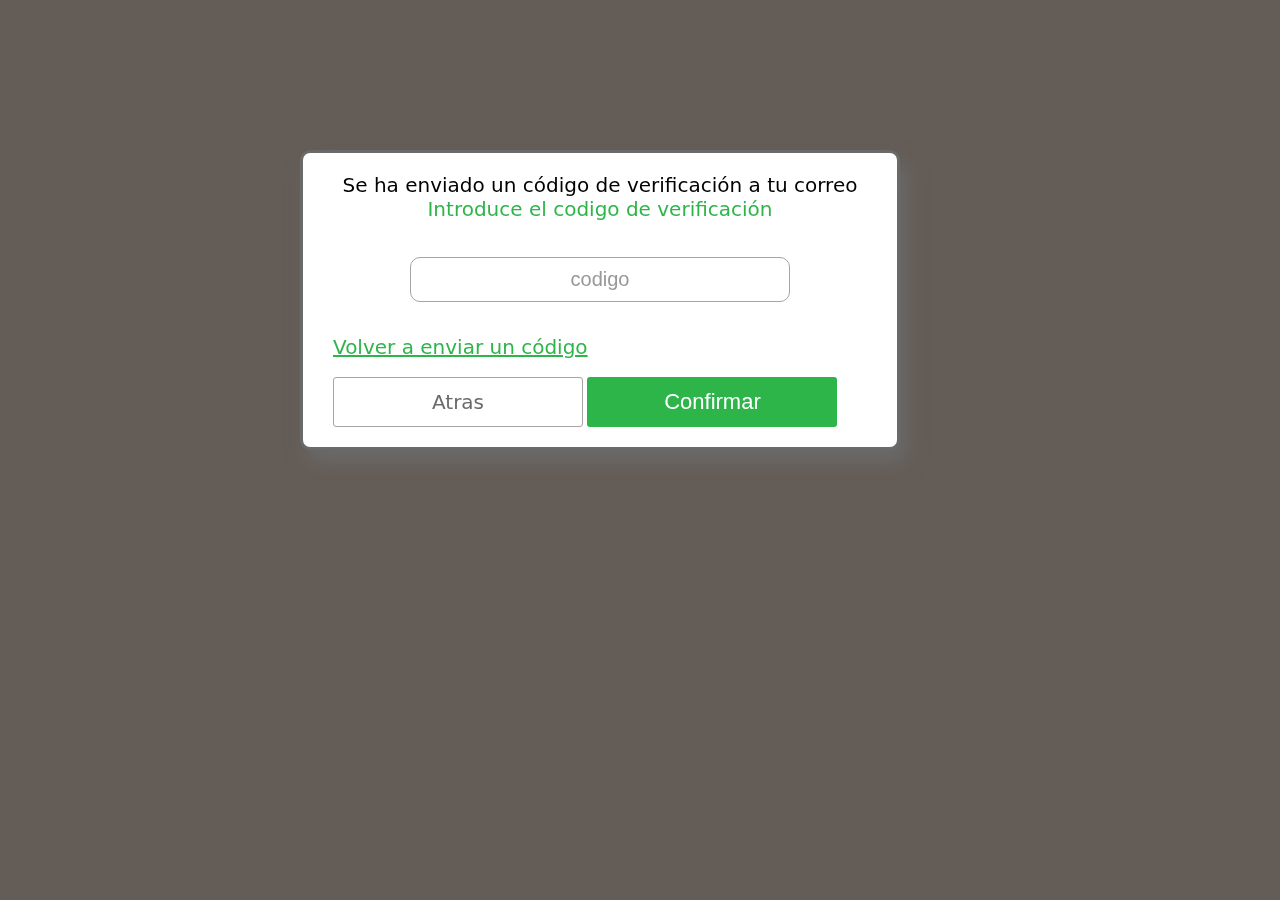
<file: ingresar_codigo_modal.html>
<!DOCTYPE html>
<html lang="en">
<head>
    <meta charset="UTF-8">
    <meta name="viewport" content="width=device-width, initial-scale=1.0">
    <link rel="stylesheet" href="assets/css/login.css">
    <title>Login</title>
</head>
    <body>
        <div class="modal-codigo" id="modal1">
            <center>
                <p class="normal-text">Se ha enviado un código de verificación a tu correo</p>
                <p class="green-text">Introduce el codigo de verificación</p>
            </center>
            <form action="post">
                <br>
                <br>
                <center>
                <input class="codigo-verificacion" id="codigo-verificacion" type="text" placeholder="codigo" required>
                </center>
                <br>
                <p><a class="green-text" href="">Volver a enviar un código</a></p>
                <br>
                <div>
                    <!--<button class="cerrar-modal" type="button">Atras</button> -->
                    <input class="cerrar-modal" type="button" value="Atras">
                    
                    <input class="submit-confirmar-Correo" id="submit-confirmar-correo" type="submit" value="Confirmar" disabled onclick="" >
                </div>
            </form>
        </div>
        
        <script>
            //se seleccionan los elementos
            const selectText1 = document.getElementById('codigo-verificacion');
            const selectSubmit = document.getElementById('submit-confirmar-correo');

            //evento para detectar cambios en el campo de texto
            selectText1.addEventListener('input', function(){
                if (this.value.trim() !== ''){ //se verifica si el campo esta vacio
                    selectSubmit.disabled = false; //se habilita el boton si hay un texto escrito
                } else {
                    selectSubmit.disabled = true; //se deshabilita el boton si no hay texto escrito
                }
            });
        </script>
    </body>
</html>
</file>
<file: assets/css/login.css>
/*documento mi codifo css */
* {
    margin: 0;
    padding: 0;
    box-sizing: border-box;
    border-radius: 10px;
}

body {
    font-family: arial;
    background-color: rgb(100, 92, 86);
}

.form-login{
    width: 500px;
    height: 525px;
    font-size: large;
    background-color: rgb(255, 255, 255);
    margin: auto;
    margin-top: 200px;
    padding-top: 600px;
    box-shadow: 7px 13px 20px #6a6a6a;
    padding: 20px 30px;
    /*border-top: 4px solid #000;*/
    color: #2eb54a;
}

.input_grande{
    width: 440px;
    height: 60px;
    border: 1px solid #a4a4a4;
    border-width: 1.5px;
    margin-bottom: 15px;
    padding: 11px 10px;
    background: #ffffff;
    font-size: 20px;
}

.submit{
    cursor: pointer;
    width: 100%;
    height: 50px;
    background: #2eb54a;
    border: none;
    color: white;
    margin-bottom: 16px;
    font-size: 22px;  /*ajusta el tamaño del texto del input submit*/
}


.submit:active{
    background-color: #464545;
}

.form-login p{
    height: 40px;
    text-align: auto;

}

.form-login a{
    color: #2eb54a;
    font-size: 13px;
    padding-right:100px;
}

.form-login a:hover {
    text-decoration: underline;
}


.logo{
    width: 300px;
    height: 110px;
}



.form-registro{
    width: 500px;
    height: 700px;
    font-size: large;
    background-color: rgb(255, 255, 255);
    margin: auto;
    margin-top: 100px;
    padding-top: 600px;
    box-shadow: 7px 13px 20px #6a6a6a;
    padding: 20px 30px;
    /*border-top: 4px solid #000;*/
    color: hsl(132, 59%, 45%);
}

.input_registro{
    width: 430px;
    height: 37px;
    border: 2px solid #e1e1e1;
    border-width: 2px;
    margin-bottom: 15px;
    padding: 11px 10px;
    background: #fcfcfc;
    color: #989898;
    font-size: 20px;
    font-family:system-ui, -apple-system, BlinkMacSystemFont, 'Segoe UI', Roboto, Oxygen, Ubuntu, Cantarell, 'Open Sans', 'Helvetica Neue', sans-serif;
}

.contenedor{
    display: flex;
    gap: 10px;
}

.menu-doc{
    color: #989898;
    font-family: system-ui, -apple-system, BlinkMacSystemFont, 'Segoe UI', Roboto, Oxygen, Ubuntu, Cantarell, 'Open Sans', 'Helvetica Neue', sans-serif;
    width: 45px;
    height: 35px;
}

.menu-doc:focus{
    border-color: #04AA6D;
    outline: none;
}

.menu-roles{
    border: 2px solid #e1e1e1;
    border-width: 2px;
    margin-bottom: 15px;

    background: #fcfcfc;
    color: #989898;
    font-size: 20px;
    font-family: system-ui, -apple-system, BlinkMacSystemFont, 'Segoe UI', Roboto, Oxygen, Ubuntu, Cantarell, 'Open Sans', 'Helvetica Neue', sans-serif;
    width: 430px;
    height: 37px;
}

.menu-roles:focus{
    border-color: #04AA6D;
    outline: none;
}

.button-radio{
    background-color: #04AA6D;
    border: none;
    color: white;
    padding: 20px;
    text-align: center;
    text-decoration: none;
    display: inline-block;
    font-size: 16px;
    margin: 4px 2px;
    border-color: #2eb54a;
    accent-color: hsl(132, 59%, 45%);
}

/* ####Funció sin uso#####
.input_numdoc{
    width: 430px;
    height: 37px;
    border: 1.5px solid #a4a4a4;
    border-width: 1.5px;
    margin-bottom: 15px;
    padding: 11px 10px;
    background: #ffffff;
    font-size: 20px;
    font-family: system-ui, -apple-system, BlinkMacSystemFont, 'Segoe UI', Roboto, Oxygen, Ubuntu, Cantarell, 'Open Sans';
}*/

.text-underline{
    text-decoration: underline;
    font-family: system-ui, -apple-system, BlinkMacSystemFont, 'Segoe UI', Roboto, Oxygen, Ubuntu, Cantarell, 'Open Sans', 'Helvetica Neue', sans-serif;
    font-size: medium;
    color: #2eb54a;
}

input::placeholder{
    color: #989898;
}

input:focus{
    border-color: #04AA6D;
    outline: none;
}


.option:focus{
    border-color: #04AA6D;
    color: #6a6a6a;
    background-color: #04AA6D;
    outline: none;
}

.option{
    width: 200px;
    padding: 8px;
    border-radius: 8px;
    background-color: #f0f0f0;
    border: 2px solid #4CAF50;
    color: #333;
    font-size: 16px;
}


/*////PRIMER MODAL (MODAL DE CORREO ELECTRONICO)/////////////////////////////////////////////////////////////////*/



.modal-correo {
    top: 25%; /*Lo coloca 20% hacia abajo de la parte superior de la pantalla */
     /*Habilitar o desabilitar */
    position: fixed;
    z-index: 1;
    left: center;
    width: 600px;
    height: 270px;
    background-color: white;
    justify-content: center;
    align-items: center;
    border-color: #6a6a6a;
    border-radius: 2;
    border: 3px solid #6a6a6a;
    box-shadow: 7px 13px 20px #6a6a6a;
    padding: 20px 30px;
    /*transform: translate(50%, 50%); /* Centra el modal */
    }

/*
.modal.show {
    display: block;
}*/

.modal-content{
    background-color:rgb(255, 255, 255) ;
    padding: 20px;
    border-radius: 8px;
    width: 2px;
    text-align: center;
}


.cerrar-modal {
    width: 250px;
    height: 50px;
    background-color: #ffffff;
    border: none;
    color: #6a6a6a;
    border: 1px solid #a4a4a4;
    border-radius: 3px;
    cursor: pointer;
    font-family: system-ui, -apple-system, BlinkMacSystemFont, 'Segoe UI', Roboto, Oxygen, Ubuntu, Cantarell, 'Open Sans', 'Helvetica Neue', sans-serif;
    font-size: 20px;
}

.email-verificacion{
    width: 300px;
    height: 40px;
    border: 1px solid #a4a4a4;
    border-width: 1.5px;
    margin-bottom: 15px;
    padding: 11px 10px;
    background: #ffffff;
    font-size: 20px;
}

.email-verificacion:focus{
    border-color: #04AA6D;
    outline: none;
}

.submit-confirmar-Correo{
    width: 250px;
    height: 50px;
    background: #2eb54a;
    border: none;
    color: white;
    margin-bottom: 16px;
    font-size: 22px;  /*ajusta el tamaño del texto del input submit*/
    border-radius: 3px;
}

.submit-confirmar-Correo:active{
    background-color: #28813a;
}

.cerrar-modal:active{
    background-color: rgb(169, 155, 155);
}

.green-text{
    color: #2eb54a;
    font-family: system-ui, -apple-system, BlinkMacSystemFont, 'Segoe UI', Roboto, Oxygen, Ubuntu, Cantarell, 'Open Sans', 'Helvetica Neue', sans-serif;
    font-size: 20px;
}

.normal-text{
    font-family: system-ui, -apple-system, BlinkMacSystemFont, 'Segoe UI', Roboto, Oxygen, Ubuntu, Cantarell, 'Open Sans', 'Helvetica Neue', sans-serif;
    font-size: 20px;
}

/*///////Segundo Modal//////////////////////////////////////////// */

.modal-codigo {
    top: 0; /*Lo coloca 20% hacia abajo de la parte superior de la pantalla */
     /*Habilitar o desabilitar */
    position: fixed;
    z-index: 1;
    left: 0;
    width: 600px;
    height: 300px;
    background-color: white;
    justify-content: center;
    align-items: center;
    border-color: #6a6a6a;
    border-radius: 2;
    border: 3px solid #6a6a6a;
    box-shadow: 7px 13px 20px #6a6a6a;
    padding: 20px 30px;
    transform: translate(50%, 50%); /* Centra el modal */
    }

.codigo-verificacion{
    width: 380px;
    height: 45px;
    border: 1px solid #a4a4a4;
    border-width: 1.5px;
    margin-bottom: 15px;
    padding: 11px 10px;
    background: #ffffff;
    font-size: 20px;
    text-align: center;
}

.codigo-verificacion:focus{
    border-color: #2eb54a;
    outline: none;
}

.codigo-verificacion::placeholder{
    text-align: center;
}

/*MODAL SE HA ENVIADO UN CODIGO  */

.text-listo{
    color: #2eb54a;
    text-align: center;
    font-size: 30px;
    
}
/*MODAL MENSAJE DE FELICITACIONES*/



/*CSS DEL BOTON VER CONTRASEÑA */
/* Contenedor para el input y el botón */
.input-container {
    position: relative;
    width: 300px; /* Ajusta el ancho según sea necesario */
}

/* Estilo del botón */
.input-container button {
    position: absolute;
    right: -122px;
    top: 37%;
    transform: translateY(-50%);
    padding: 5px 10px;
    background-color: none;
    color: black;
    border: none;
    border-radius: 4px;
    cursor: pointer;
}

/* Efecto hover en el botón */
.input-container button:hover {
    background-color: none;
}
</file>
